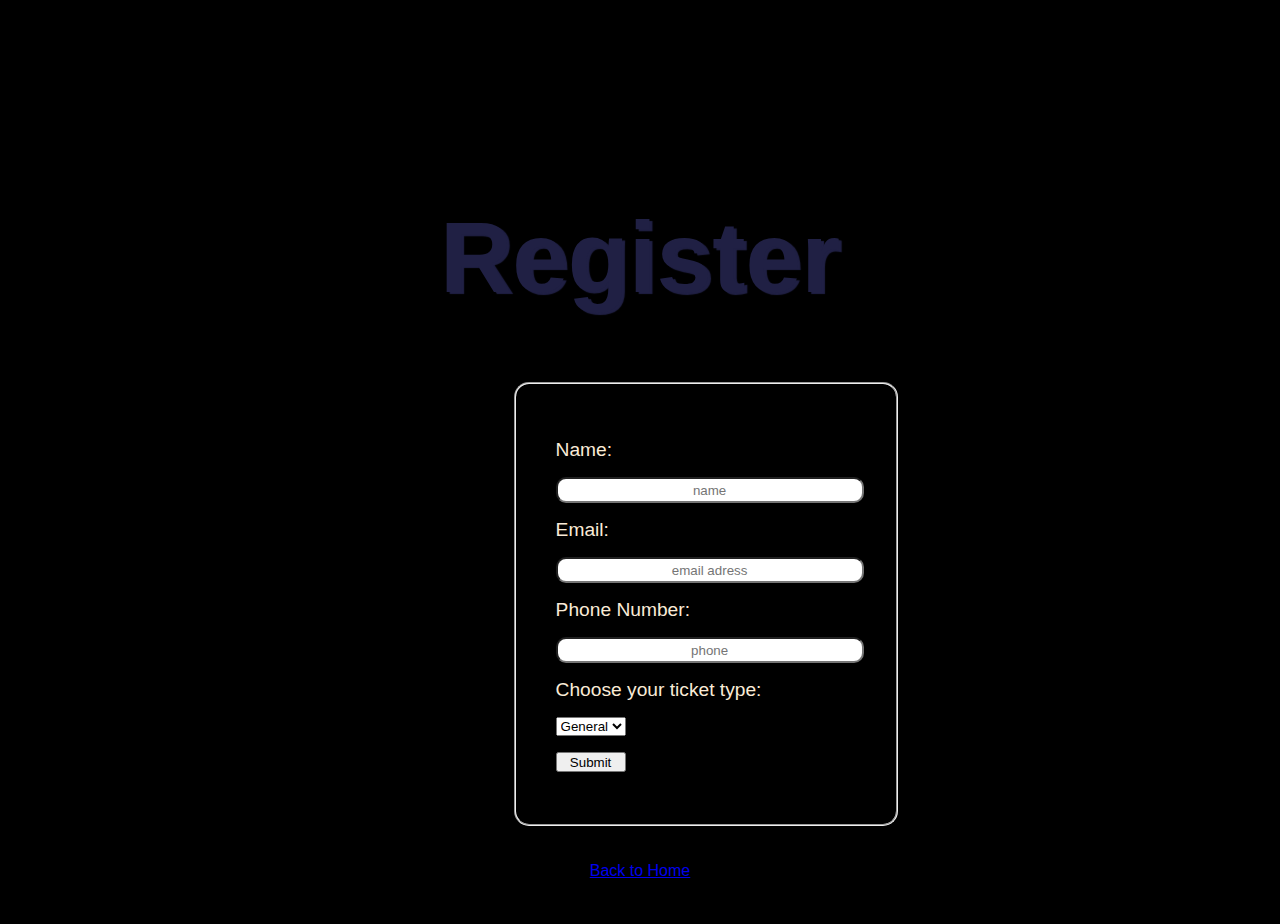
<file: Farima Konaré 10012200004/registration.html>
<!DOCTYPE html>

<html>
    <link href="style.css" rel="stylesheet" type="text/css">

    <body class="register">
        
        <header class="title1">
            <h1 class="theregistration">Register</h1>
        </header>

        <fieldset>
        <form>
        
            <label for = "Name">Name:</label>
            <p>
                <input  type = "text" 
                        id="name" 
                        name = "name" 
                        placeholder="name" 
                        required              
                >
            </p>

            <label for="email">Email:</label>
            <p>
                <input  type = "email" 
                        id="email" 
                        name = "email" 
                        placeholder="email adress" 
                        required 
                >
            </p>

            <label for="tel">Phone Number:</label>
            <p>
                <input  type="tel" 
                        id="tel" 
                        name="tel" 
                        minlength ="10" 
                        placeholder="phone"
                        required
                >
            </p>

                <label for="ticketType">Choose your ticket type:</label>
                <p >
                    <select class="ticketType" name="ticketType">
                        <option value="general">General</option>
                        <option value="vip">VIP</option>
                    </select>
                </p>
            <button type="submit" class="submit">Submit</button>
                
        </form>

    </fieldset>

        <footer class="bottom1">
            <p><a href="index.html">Back to Home</a></p>
        </footer>
    </body>

</html>
</file>
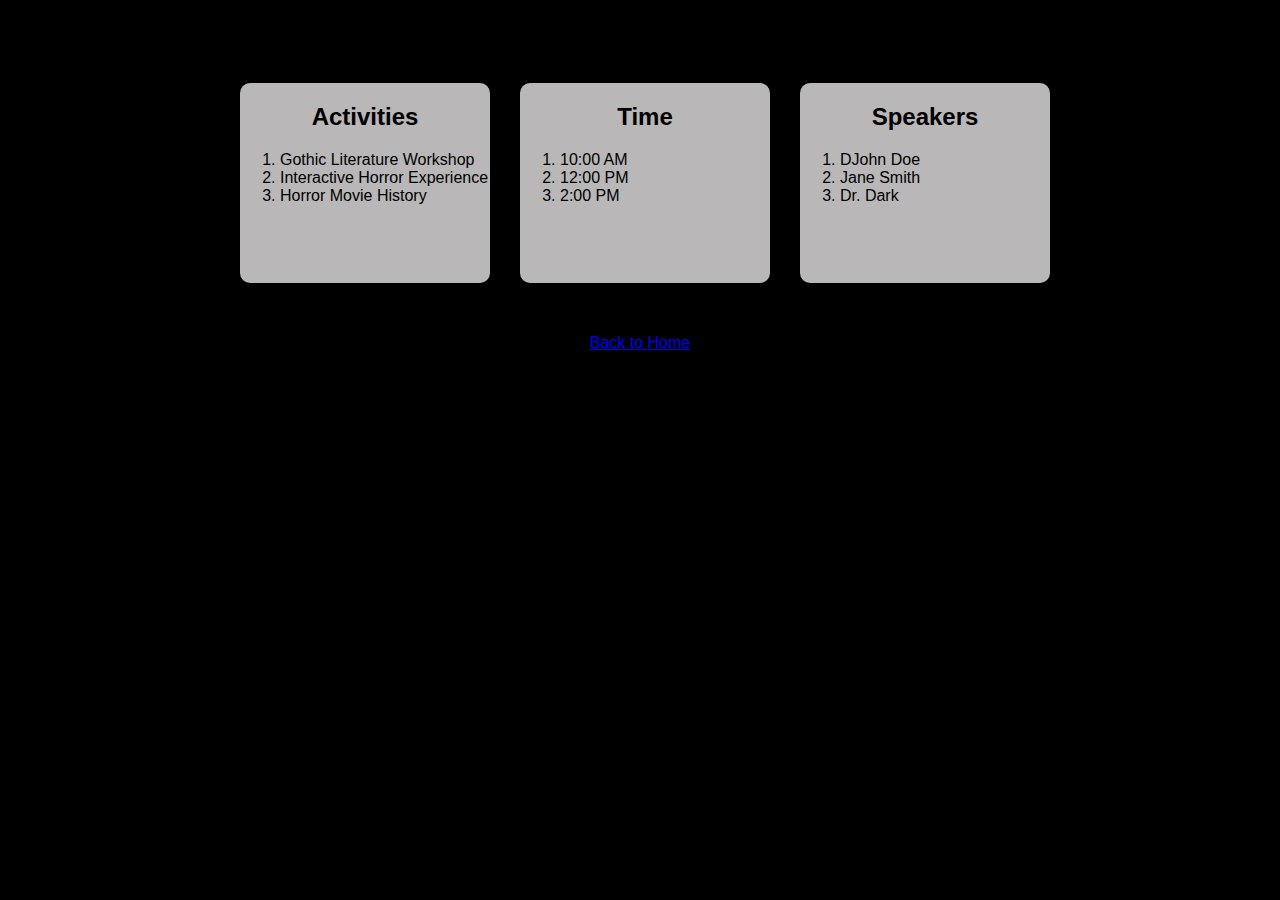
<file: Farima Konaré 10012200004/schedule.html>
<!DOCTYPE html>
<html lang="en">
<head>
    <meta charset="UTF-8">
    <meta name="viewport" content="width=device-width, initial-scale=1.0">
    <title>Document</title>
    <link href="style.css" rel="stylesheet" type="text/css">

</head>
<body>
    <header class="title2">
        <h2>Event Schedule</h2>
    </header>

    <section class="schedule"> 
        <div class="activity">
            <h2 class="table">Activities</h2>
            <ol class="activities">
                <li>Gothic Literature Workshop</li>
                <li>Interactive Horror Experience</li>
                <li>Horror Movie History</li>
            </ol>
        </div>
        
        <div class="time">
            <h2 class="table">Time</h2>
            <ol class="times">
            <li>10:00 AM</li>
            <li>12:00 PM</li>
            <li>2:00 PM</li>
        </ol>
        </div>
        
    
        <div class="speaker">
            <h2 class="table">Speakers</h2>
            <ol class="speakers">
            <li>DJohn Doe</li>
            <li>Jane Smith</li>
            <li>Dr. Dark</li>
            </0l>
        </div>
    </section>

    <footer class="bottom2">
        <p><a href="index.html">Back to Home</a></p>
    </footer>
</body>
</html>
</file>
<file: Farima Konaré 10012200004/style.css>
.title{
    text-align: center;
    color: bisque;
}
ul{
    justify-content: space-around;
    display: flex;
}
body{
    font-family: 'Gill Sans', 'Gill Sans MT', Calibri, 'Trebuchet MS', sans-serif;
    background-color: black;
}
.card{
    background-color:black(185, 183, 183);
    padding: 10px;
    height: 270px;
    width: 270px;
    border-radius: 10px ;
}

.image{
    height: 190px;
    margin-bottom: 15px;
    background-size: cover;
    border-radius: 15px 15px ;
}
.pic_1{
    background-image: url("magic.jpeg");
}
.pic_2{
    background-image: url("magic1.jpeg");
}
.pic_3{
    background-image: url("magic2.jpeg");
}
.pic_4{
    background-image: url("scary.jpeg");
}
.pic_5{
    background-image: url("halloween1.jpeg");
}
.pic_6{
    background-image: url("clown.jpeg");
}
.pic_7{
    background-image: url("scaryHouse.jpeg");
}
.pic_8{
    background-image: url("halloween.jpeg");
}
.pic_9{
    background-image: url("scary1.jpeg");
}
.pic_10{
    background-image: url("scary2.jpeg");
}

.image:hover{
    background-color: dimgrey;
    cursor: pointer;
    transform:scale(1.08);
    transition: all 2s ease;
}

.container{
    display: flex;
    flex-wrap: wrap;
    justify-content: center;
}
.homepage{
    color: grey;
    background-color:black(185, 183, 183);
    padding: 10px;
    height: 200px;
    width: 700px;
}

footer{
    color: antiquewhite;
}

.theregistration{
    text-shadow: 3px 2px 1px;
    color: rgb(32, 32, 68);
}
.title1{
    font-size: 50px;
    margin-top: 200px;
    text-align: center;
}

fieldset{
    padding: 40px;
    flex-wrap: wrap;
    margin-left: 40%;    
    height: 360px;
    width: 300px;
    border-radius: 15px;
}
form{
    margin-top:15px;

}
fieldset:hover{
    transform:scale(1.08);
    transition: all 2s ease;
}

label{
    font-size: larger;
    color: antiquewhite;
}
input{
    width: 100%;
    display: inline-block;
    text-align: center;
    border-radius: 10px;
    height: 20px;
}
input::placeholder{
    text-align: center;
}
button{
    height: 20px;
    width: 70px;
}
.bottom1, .bottom2{
    padding: 20px;
    text-align: center;
}

.ticketType{
    display: inline-block;
}

.schedule{
    display: flex;
    flex-wrap: wrap;
    justify-content: center;
}

.schedule{
    display: flex;
    justify-content: center;
    flex-wrap: wrap;
    border-radius: 15px;
    margin-left: 10px;
}

.activity, .time, .speaker{
    background-color:rgb(185, 183, 183);
    height: auto;
    width: 250px;
    height: 200px;
    margin: 15px;
    border-radius: 10px ;
}

.table{
    text-align: center;
}
</file>
